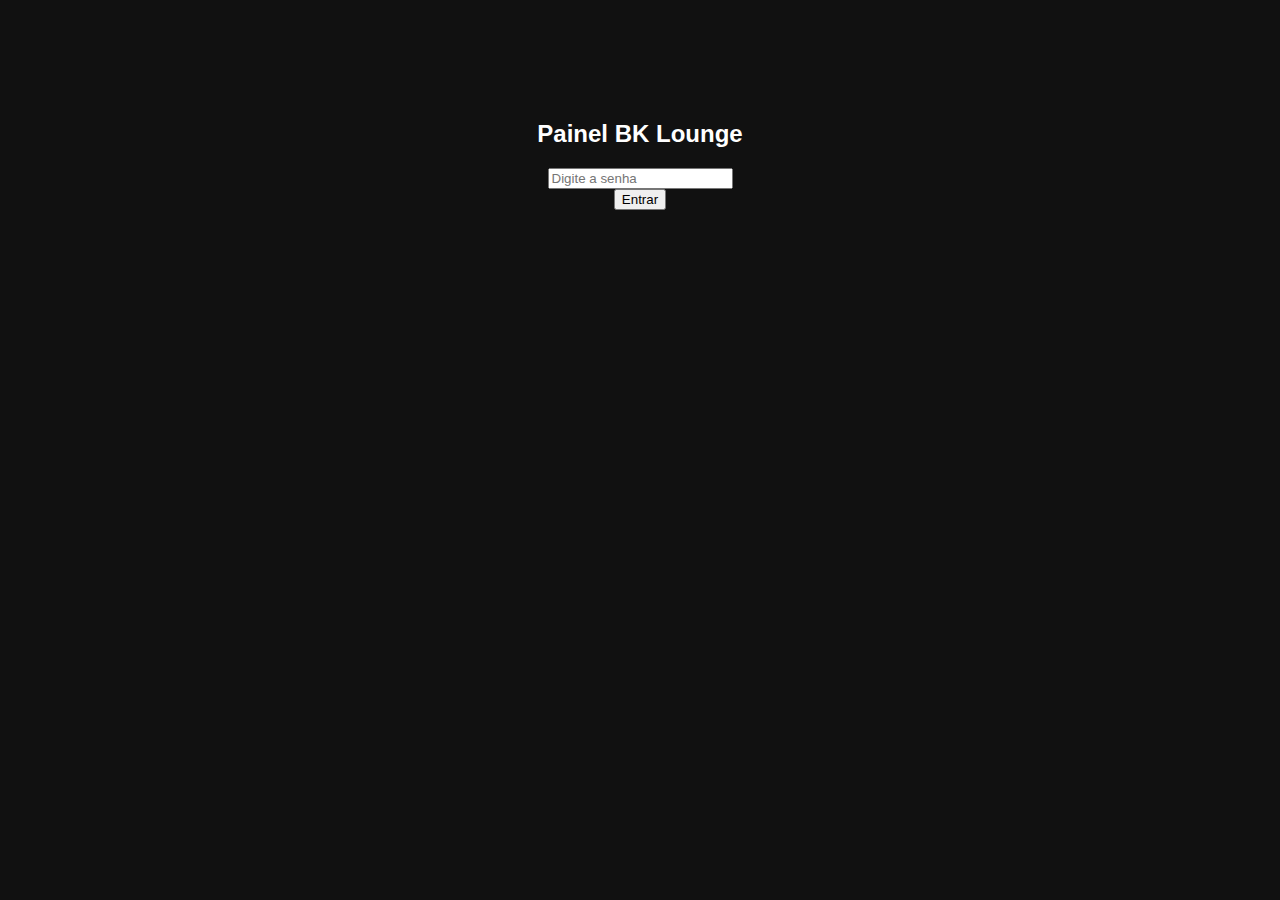
<file: admin/index.html>
<!DOCTYPE html>
<html lang="pt-br">
<head>
  <meta charset="UTF-8" />
  <meta name="viewport" content="width=device-width, initial-scale=1.0"/>
  <title>Login - Admin BK Lounge</title>
  <link rel="stylesheet" href="css/style.css" />
</head>
<body>
  <div class="login-container">
    <h2>Painel BK Lounge</h2>
    <input type="password" id="password" placeholder="Digite a senha" />
    <button onclick="login()">Entrar</button>
  </div>
  <script src="js/login.js"></script>
</body>
</html>
</file>
<file: admin/css/style.css>
body {
  font-family: Arial, sans-serif;
  background: #111;
  color: white;
  margin: 0;
  padding: 0;
}
.tabs {
  display: flex;
  background: #222;
  padding: 10px;
}
.tabs button {
  margin-right: 10px;
}
.tab-content {
  padding: 20px;
}
.modal {
  position: fixed;
  display: none;
  top: 0; left: 0;
  width: 100%; height: 100%;
  background: rgba(0,0,0,0.8);
  justify-content: center; align-items: center;
}
.modal-content {
  background: white;
  color: black;
  padding: 20px;
  width: 300px;
}
.login-container {
  display: flex;
  flex-direction: column;
  align-items: center;
  margin-top: 100px;
}
</file>
